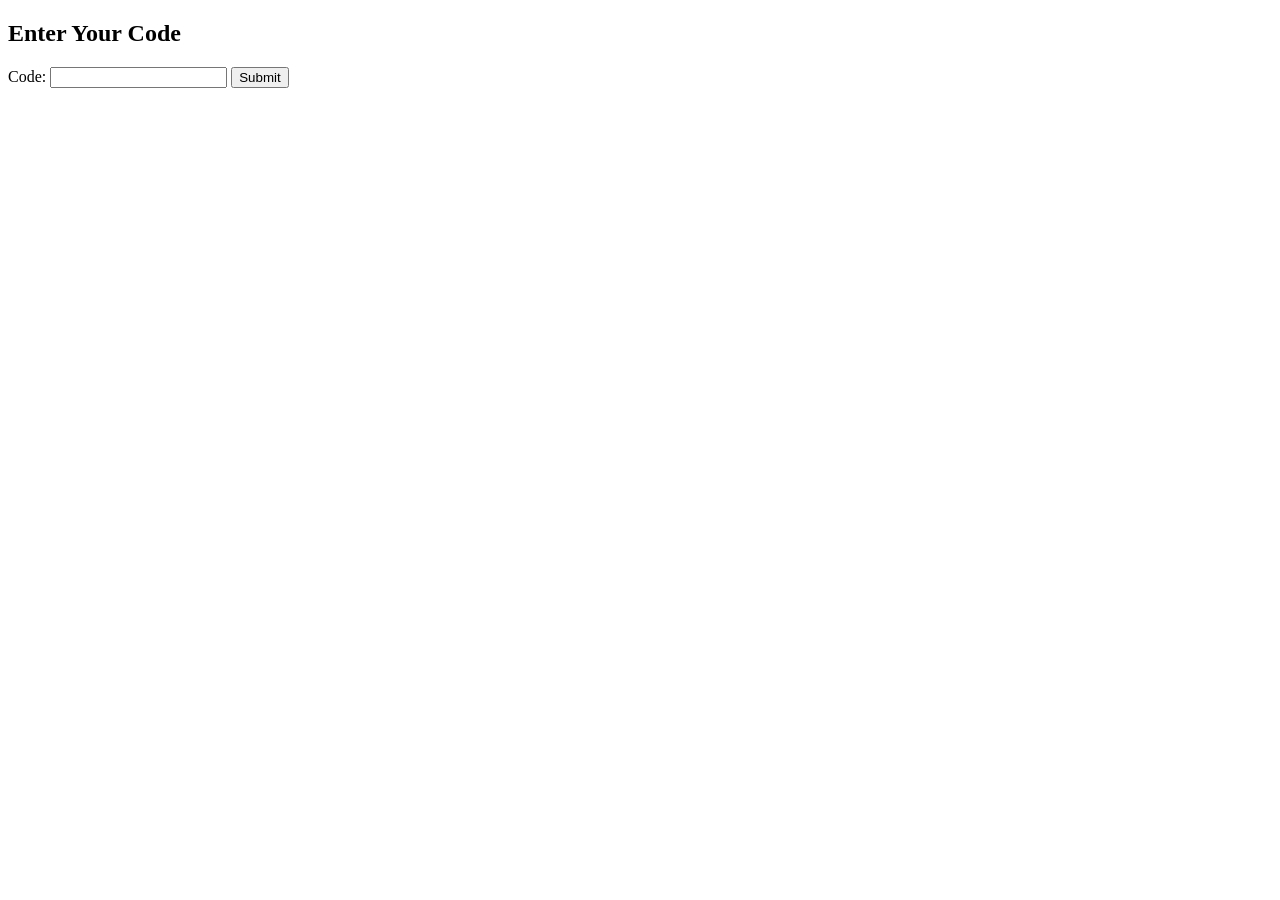
<file: flask/templates/index.html>
<!DOCTYPE html>
<html lang="en">
<head>
    <meta charset="UTF-8">
    <meta name="viewport" content="width=device-width, initial-scale=1.0">
    <title>Code Input Page</title>
</head>
<body>
    <h2>Enter Your Code</h2>
    <form method="post">
        <label for="code">Code:</label>
        <input type="text" id="code" name="code">
        <button type="submit">Submit</button>
    </form>
</body>
</html>
</file>
